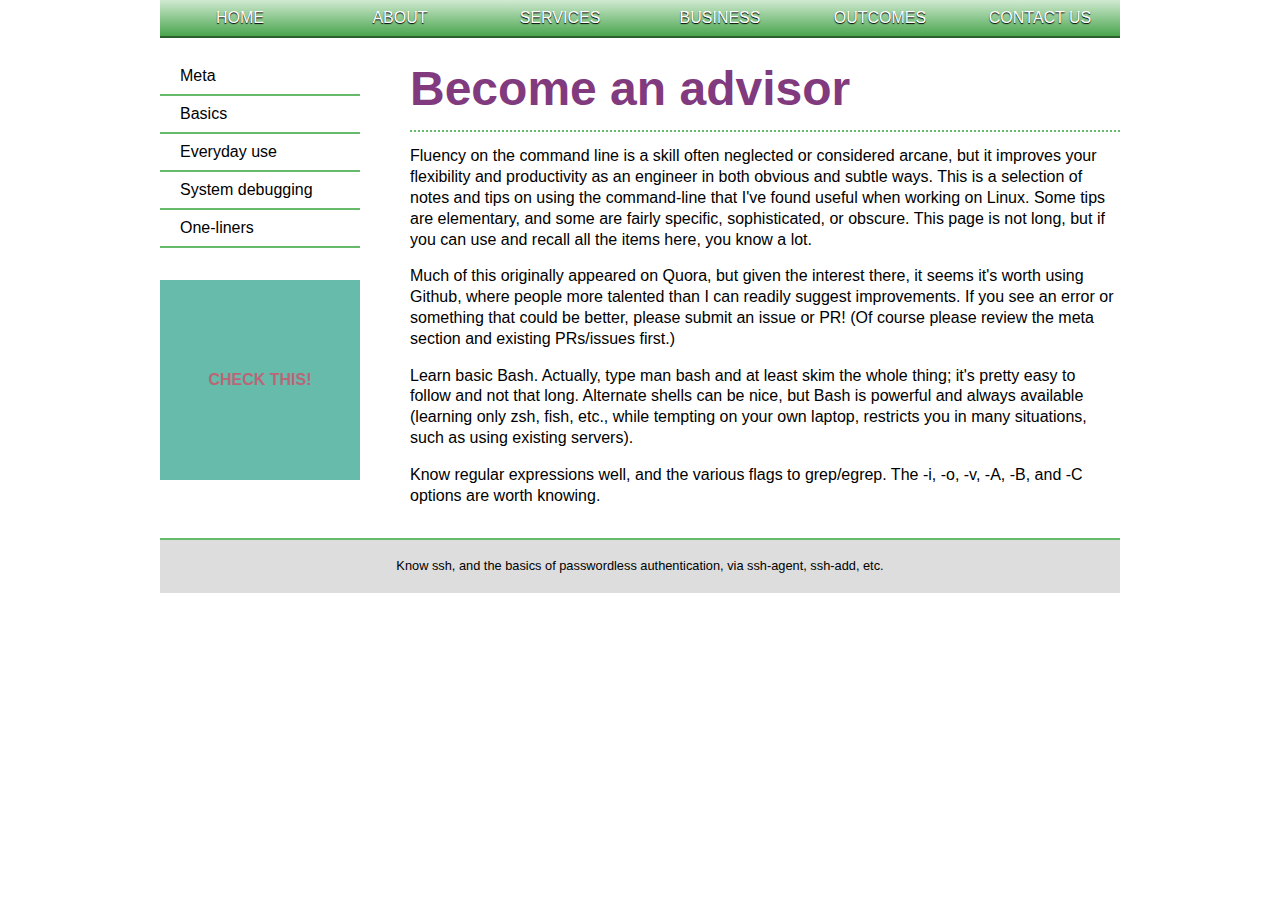
<file: colores.html>
<!doctype html>
<html lang="en">
<head>
	<meta charset="UTF-8">
	<title>Ejemplo de color</title>
	<link rel="stylesheet" href="css/colores.css">
</head>
<body>
	<div class="wrapper">
		<header>
			<nav>
				<ul>
					<li><a href="">Home</a></li>
					<li><a href="">About</a></li>
					<li><a href="">Services</a></li>
					<li><a href="">Business</a></li>
					<li><a href="">Outcomes</a></li>
					<li><a href="">Contact Us</a></li>
				</ul>
			</nav>
		</header>
		<div class="main">
			<aside>
				<nav>
					<ul>
						<li><a href="">Meta</a></li>
						<li><a href="">Basics</a></li>
						<li><a href="">Everyday use</a></li>
						<li><a href="">System debugging</a></li>
						<li><a href="">One-liners</a></li>
					</ul>
				</nav>
				<div class="square">
					<span>Check this!</span>
				</div>
			</aside>
			<section>
				<h1>Become an advisor</h1>
				<p>Fluency on the command line is a skill often neglected or considered arcane, but it improves your flexibility and productivity as an engineer in both obvious and subtle ways. This is a selection of notes and tips on using the command-line that I've found useful when working on Linux. Some tips are elementary, and some are fairly specific, sophisticated, or obscure. This page is not long, but if you can use and recall all the items here, you know a lot.</p>

				<p>Much of this originally appeared on Quora, but given the interest there, it seems it's worth using Github, where people more talented than I can readily suggest improvements. If you see an error or something that could be better, please submit an issue or PR! (Of course please review the meta section and existing PRs/issues first.)</p>

				<p>Learn basic Bash. Actually, type man bash and at least skim the whole thing; it's pretty easy to follow and not that long. Alternate shells can be nice, but Bash is powerful and always available (learning only zsh, fish, etc., while tempting on your own laptop, restricts you in many situations, such as using existing servers).</p>

				<p>Know regular expressions well, and the various flags to grep/egrep. The -i, -o, -v, -A, -B, and -C options are worth knowing.</p>
				
			</section>
		</div>
		<footer>
			<p>Know ssh, and the basics of passwordless authentication, via ssh-agent, ssh-add, etc.</p>
		</footer>
	</div>
</body>
</html>
</file>
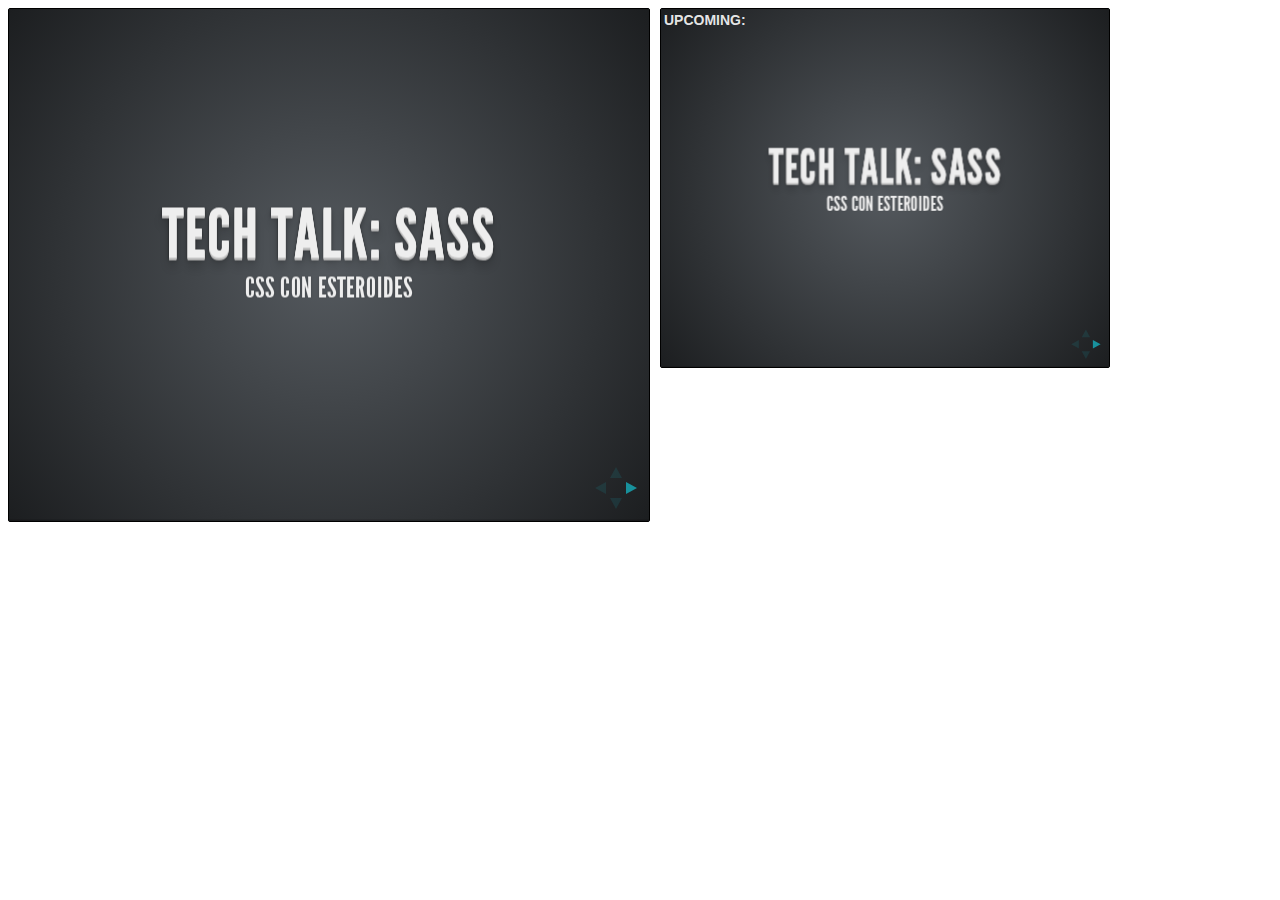
<file: plugin/notes/notes.html>
<!doctype html>
<html lang="en">
	<head>
		<meta charset="utf-8">

		<title>reveal.js - Slide Notes</title>

		<style>
			body {
				font-family: Helvetica;
			}

			#notes {
				font-size: 24px;
				width: 640px;
				margin-top: 5px;
			}

			#wrap-current-slide {
				width: 640px;
				height: 512px;
				float: left;
				overflow: hidden;
			}

			#current-slide {
				width: 1280px;
				height: 1024px;
				border: none;

				-webkit-transform-origin: 0 0;
					 -moz-transform-origin: 0 0;
						-ms-transform-origin: 0 0;
						 -o-transform-origin: 0 0;
								transform-origin: 0 0;

				-webkit-transform: scale(0.5);
					 -moz-transform: scale(0.5);
						-ms-transform: scale(0.5);
						 -o-transform: scale(0.5);
								transform: scale(0.5);
			}

			#wrap-next-slide {
				width: 448px;
				height: 358px;
				float: left;
				margin: 0 0 0 10px;
				overflow: hidden;
			}

			#next-slide {
				width: 1280px;
				height: 1024px;
				border: none;

				-webkit-transform-origin: 0 0;
					 -moz-transform-origin: 0 0;
						-ms-transform-origin: 0 0;
						 -o-transform-origin: 0 0;
								transform-origin: 0 0;

				-webkit-transform: scale(0.35);
					 -moz-transform: scale(0.35);
						-ms-transform: scale(0.35);
						 -o-transform: scale(0.35);
								transform: scale(0.35);
			}

			.slides {
				position: relative;
				margin-bottom: 10px;
				border: 1px solid black;
				border-radius: 2px;
				background: rgb(28, 30, 32);
			}

			.slides span {
				position: absolute;
				top: 3px;
				left: 3px;
				font-weight: bold;
				font-size: 14px;
				color: rgba( 255, 255, 255, 0.9 );
			}
		</style>
	</head>

	<body>

		<div id="wrap-current-slide" class="slides">
			<iframe src="../../index.html" width="1280" height="1024" id="current-slide"></iframe>
		</div>

		<div id="wrap-next-slide" class="slides">
			<iframe src="../../index.html" width="640" height="512" id="next-slide"></iframe>
			<span>UPCOMING:</span>
		</div>
		<div id="notes"></div>

		<script src="../../plugin/markdown/showdown.js"></script>
		<script>
			window.addEventListener( 'load', function() {

				(function( window, undefined ) {
					var notes = document.getElementById( 'notes' ),
						currentSlide = document.getElementById( 'current-slide' ),
						nextSlide = document.getElementById( 'next-slide' );

					window.addEventListener( 'message', function( event ) {
						var data = JSON.parse( event.data );
						// No need for updating the notes in case of fragment changes
						if ( data.notes !== undefined) {
							if( data.markdown ) {
								notes.innerHTML = (new Showdown.converter()).makeHtml( data.notes );
							}
							else {
								notes.innerHTML = data.notes;
							}
						}

						// Update the note slides
						currentSlide.contentWindow.Reveal.slide( data.indexh, data.indexv );
						nextSlide.contentWindow.Reveal.slide( data.nextindexh, data.nextindexv );

						// Showing and hiding fragments
						if( data.fragment === 'next' ) {
							currentSlide.contentWindow.Reveal.nextFragment();
						}
						else if( data.fragment === 'prev' ) {
							currentSlide.contentWindow.Reveal.prevFragment();
						}

					}, false );

				})( window );

			}, false );

		</script>
	</body>
</html>
</file>
<file: css/colores.css>
html, body, div, span, applet, object, iframe,
h1, h2, h3, h4, h5, h6, p, blockquote, pre,
a, abbr, acronym, address, big, cite, code,
del, dfn, em, img, ins, kbd, q, s, samp,
small, strike, strong, sub, sup, tt, var,
b, u, i, center,
dl, dt, dd, ol, ul, li,
fieldset, form, label, legend,
table, caption, tbody, tfoot, thead, tr, th, td,
article, aside, canvas, details, embed,
figure, figcaption, footer, header, hgroup,
menu, nav, output, ruby, section, summary,
time, mark, audio, video {
  margin: 0;
  padding: 0;
  border: 0;
  font: inherit;
  font-size: 100%;
  vertical-align: baseline; }

html {
  line-height: 1; }

ol, ul {
  list-style: none; }

table {
  border-collapse: collapse;
  border-spacing: 0; }

caption, th, td {
  text-align: left;
  font-weight: normal;
  vertical-align: middle; }

q, blockquote {
  quotes: none; }
  q:before, q:after, blockquote:before, blockquote:after {
    content: "";
    content: none; }

a img {
  border: none; }

article, aside, details, figcaption, figure, footer, header, hgroup, main, menu, nav, section, summary {
  display: block; }

body {
  font-family: "Helvetica Neue", Helvetica, sans-serif; }

.wrapper {
  width: 960px;
  margin: 0 auto; }

header {
  border-bottom: 2px solid #2a5e2c;
  margin-bottom: 20px; }
  header nav {
    background: url('[data-uri]');
    background: -webkit-gradient(linear, 50% 0%, 50% 100%, color-stop(0%, #d0ead1), color-stop(100%, #49a54e));
    background: -moz-linear-gradient(#d0ead1, #49a54e);
    background: -webkit-linear-gradient(#d0ead1, #49a54e);
    background: linear-gradient(#d0ead1, #49a54e);
    overflow: hidden; }
  header a {
    color: #fff;
    text-decoration: none;
    display: block;
    text-align: center;
    padding: 10px 0;
    text-transform: uppercase;
    text-shadow: 0 1px 1px #000; }
    header a:hover {
      background-color: #3a813d; }
  header li {
    display: block;
    width: 160px;
    float: left; }

.main aside {
  width: 200px;
  float: left; }
  .main aside a {
    display: block;
    padding: 10px 0 10px 20px;
    border-bottom: 2px solid #66BB6A;
    text-decoration: none;
    color: #000; }
    .main aside a:hover {
      background-color: #d0ead1; }
.main section {
  width: 710px;
  float: left;
  padding-left: 50px;
  line-height: 1.3;
  padding-bottom: 1em; }
  .main section p {
    margin-bottom: 1em; }
  .main section h1 {
    color: #813a7e;
    font-weight: bold;
    font-size: 3em;
    border-bottom: 2px dotted #66BB6A;
    margin-bottom: 0.3em;
    padding-bottom: 0.2em; }

.square {
  margin-top: 2em;
  background-color: #66bbaa;
  height: 200px;
  text-align: center;
  font-weight: bold;
  color: #bb6677;
  position: relative; }
  .square span {
    display: block;
    position: absolute;
    top: 50%;
    width: 100%;
    -moz-transform: translateY(-50%);
    -ms-transform: translateY(-50%);
    -webkit-transform: translateY(-50%);
    transform: translateY(-50%);
    text-transform: uppercase; }

footer {
  clear: both;
  text-align: center;
  background-color: #dddddd;
  padding: 20px 0;
  font-size: 0.8em;
  border-top: 2px solid #66BB6A; }
</file>
